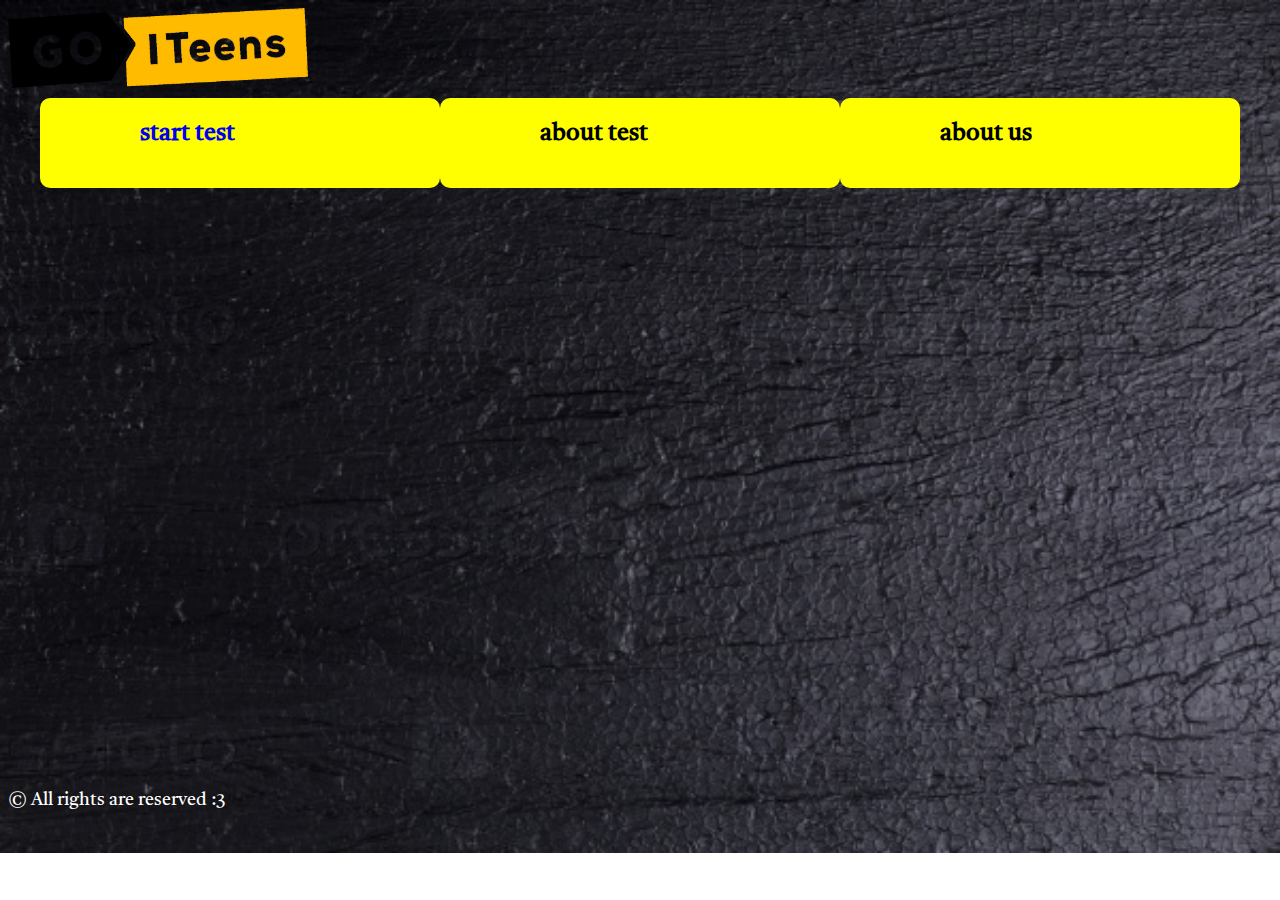
<file: index.html>
<!DOCTYPE html>
<html lang="en">
<head>
    <meta charset="UTF-8">
    <meta http-equiv="X-UA-Compatible" content="IE=edge">
    <meta name="viewport" content="width=device-width, initial-scale=1.0">
    <link rel="stylesheet" href="./css/styles.css">
    <link
      rel="icon"
      href="./images/test-icon.jpg"
      type="images/jpg"
    />
    <title>Document</title>
</head>
<body>
    <header class="header">
        <div class="header_wrapper">
            <div class="logo_wrapper">
            <img class="logo" src="./images/logo.png" alt="logo">
        </div>
        </div>
    </header>
    <main class="main">
        <div class="btn_wrapper">
        <a class="btn" href="./index2.html">start test</a>
        <a class="btn">about test</a>
        <a class="btn">about us</a>
        </div>
    </main>
    <footer class="footer">
        <p class="footer_text"><span>&#169</span> All rights are reserved :3</p>
    </footer>
</body>
</html>
</file>
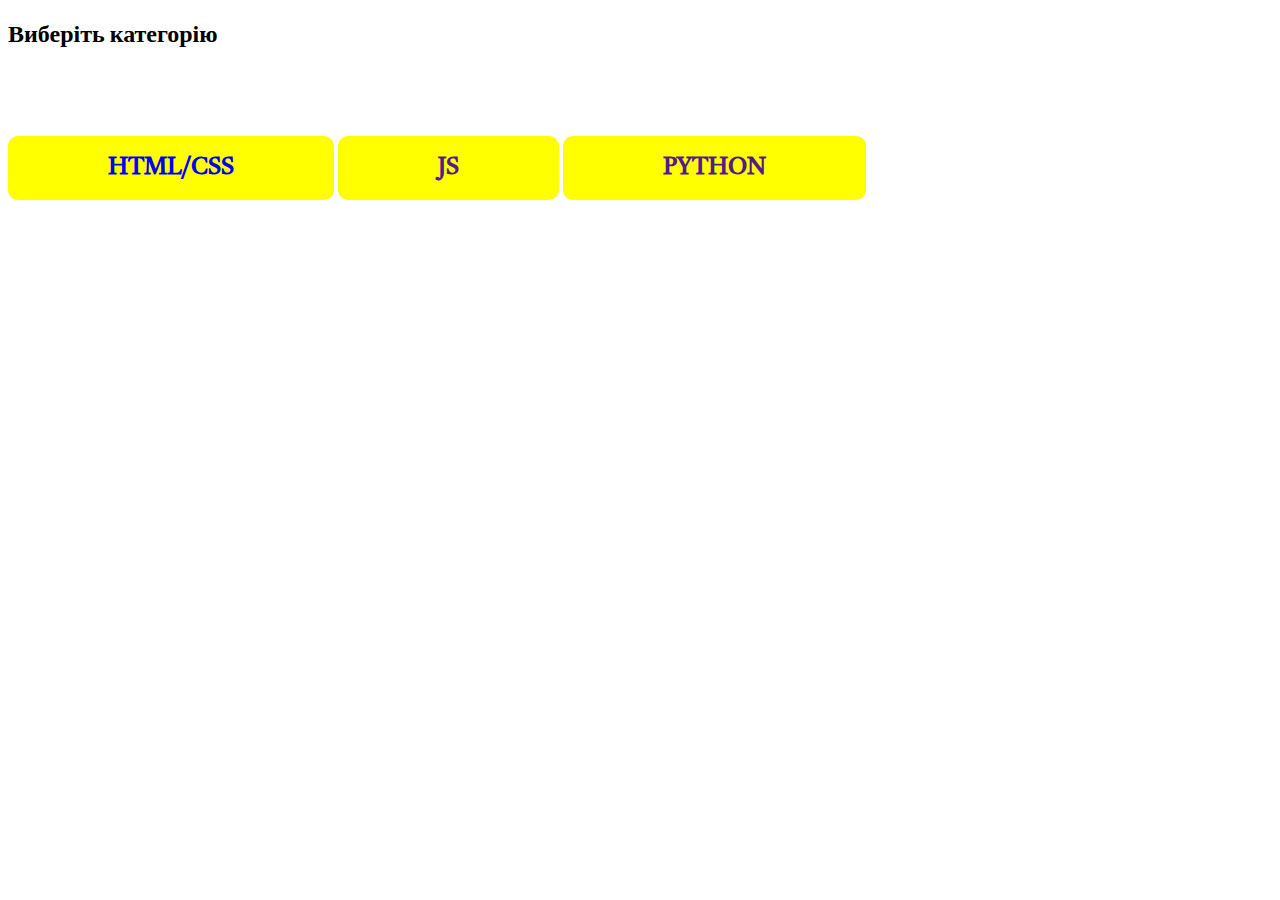
<file: index10.html>
<!DOCTYPE html>
<html lang="en">
<head>
    <meta charset="UTF-8">
    <meta http-equiv="X-UA-Compatible" content="IE=edge">
    <meta name="viewport" content="width=device-width, initial-scale=1.0">
    <link rel="stylesheet" href="./css/standart.css">
    <title>Document</title>
</head>
<body>
    <h2 class="question">Виберіть категорію</h2>
    <div class="a_wrapper">
    <a href="index3.html" class="answer">HTML/CSS</a>
    <a href="" class="answer">JS</a>
    <a href="" class="answer">PYTHON</a>
    </div>
</body>
</html>
</file>
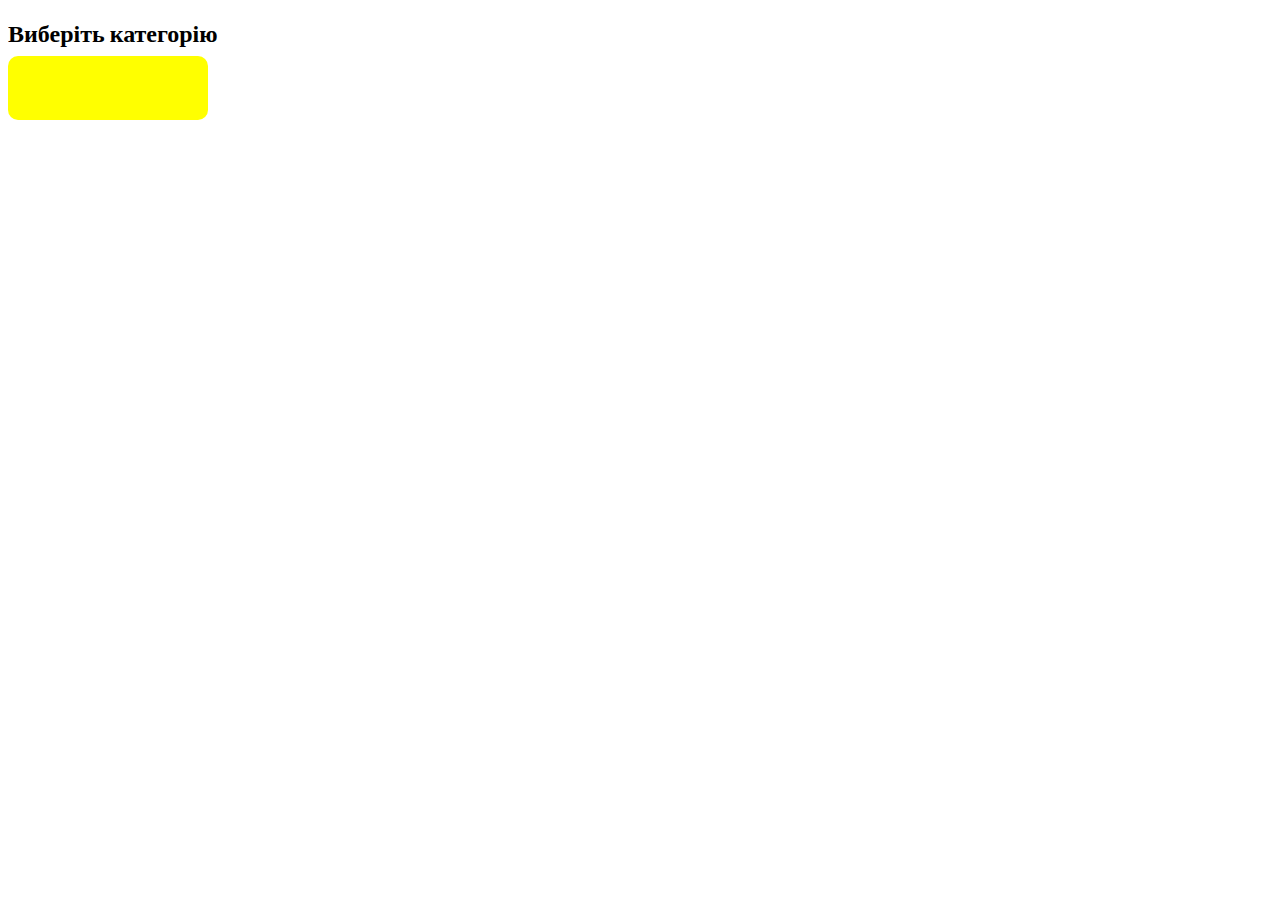
<file: index2.html>
<!DOCTYPE html>
<html lang="en">
<head>
    <meta charset="UTF-8">
    <meta http-equiv="X-UA-Compatible" content="IE=edge">
    <meta name="viewport" content="width=device-width, initial-scale=1.0">
    <link rel="stylesheet" href="./css/standart.css">
    <title>Document</title>
</head>
<body>
    <h2 class="question">Виберіть категорію</h2>
    <a href="" class="answer"></a>
    <a href=""></a>
    <a href=""></a>
</body>
</html>
</file>
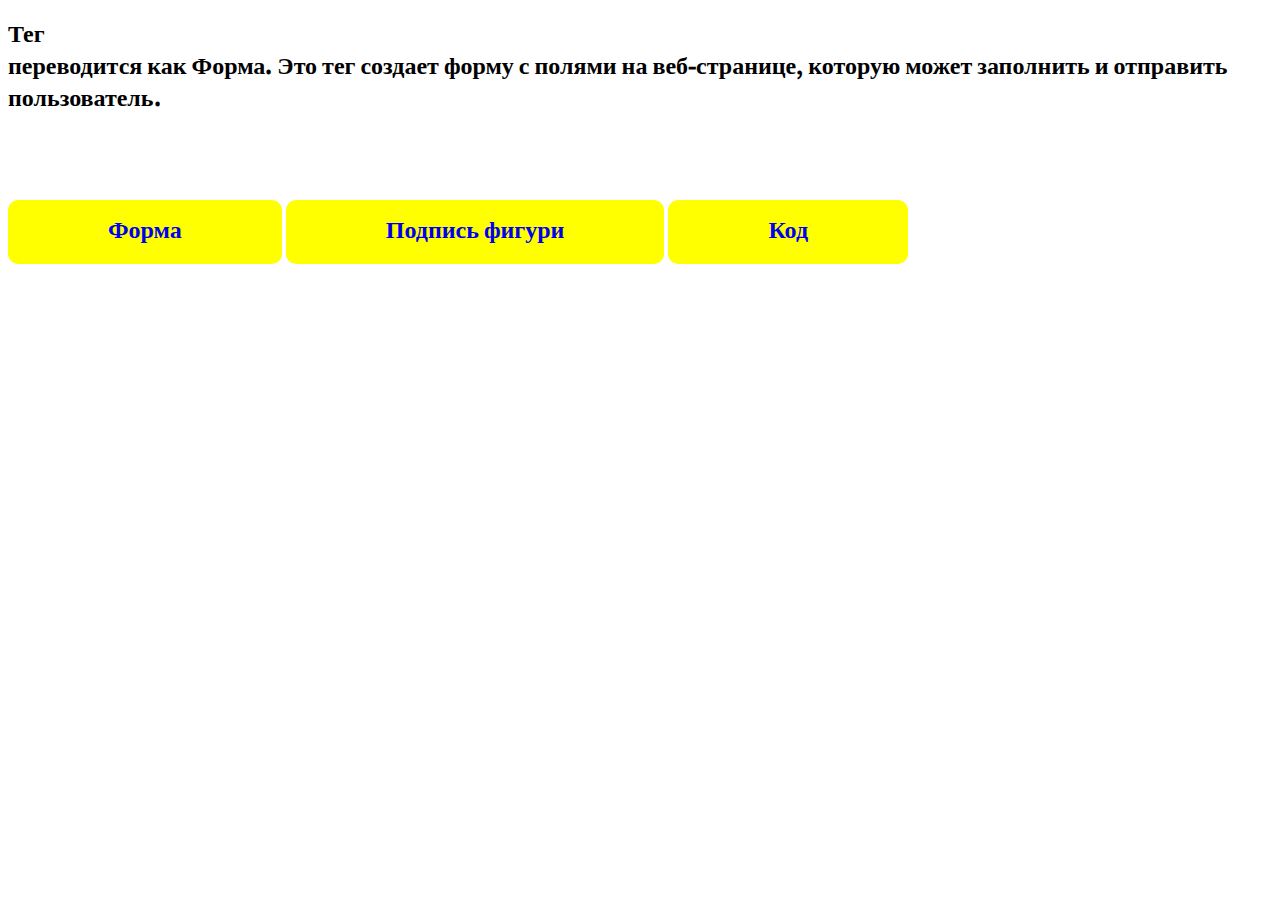
<file: index3.html>
<!DOCTYPE html>
<html lang="en">
<head>
    <meta charset="UTF-8">
    <meta http-equiv="X-UA-Compatible" content="IE=edge">
    <meta name="viewport" content="width=device-width, initial-scale=1.0">
    <link rel="stylesheet" href="./css/standart.css">
    <title>Document</title>
</head>
<body>
    <h2 class="question">Тег <form> переводится как Форма. Это тег создает форму с полями на веб-странице, которую может заполнить и отправить пользователь.</h2>
    <div class="a_wrapper">
    <a href="index4.html" class="answer">Форма</a>
    <a href="index4.html" class="answer">Подпись фигури</a>
    <a href="index4.html" class="answer">Код</a>
    </div>
</body>
</html>
</file>
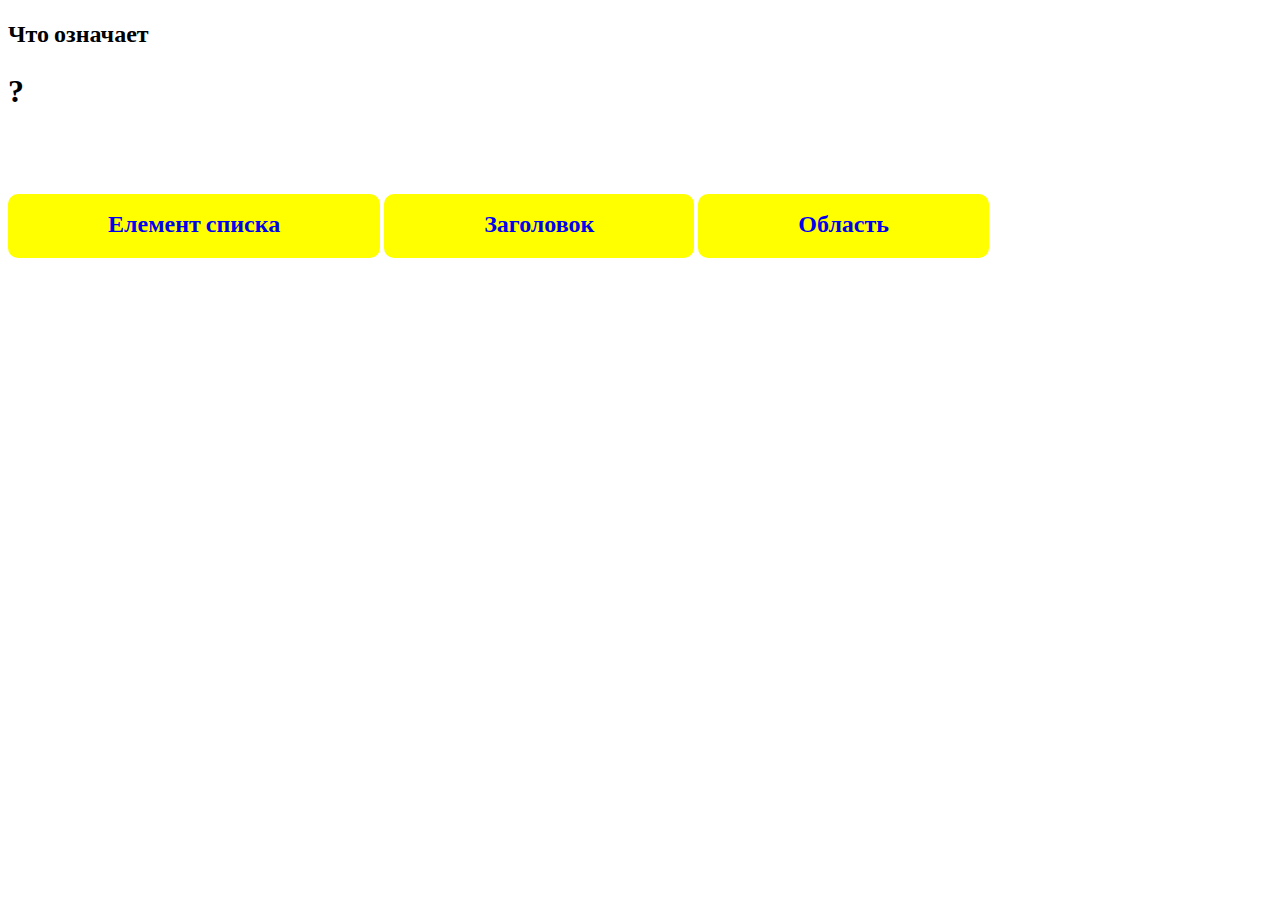
<file: index4.html>
<!DOCTYPE html>
<html lang="en">
<head>
    <meta charset="UTF-8">
    <meta http-equiv="X-UA-Compatible" content="IE=edge">
    <meta name="viewport" content="width=device-width, initial-scale=1.0">
    <link rel="stylesheet" href="./css/standart.css">
    <title>Document</title>
</head>
<body>
    <h2 class="question">Что означает <h1>?</h2>
    <div class="a_wrapper">
    <a href="index5.html" class="answer">Елемент списка</a>
    <a href="index5.html" class="answer">Заголовок</a>
    <a href="index5.html" class="answer">Область</a>
    </div>
</body>
</html>
</file>
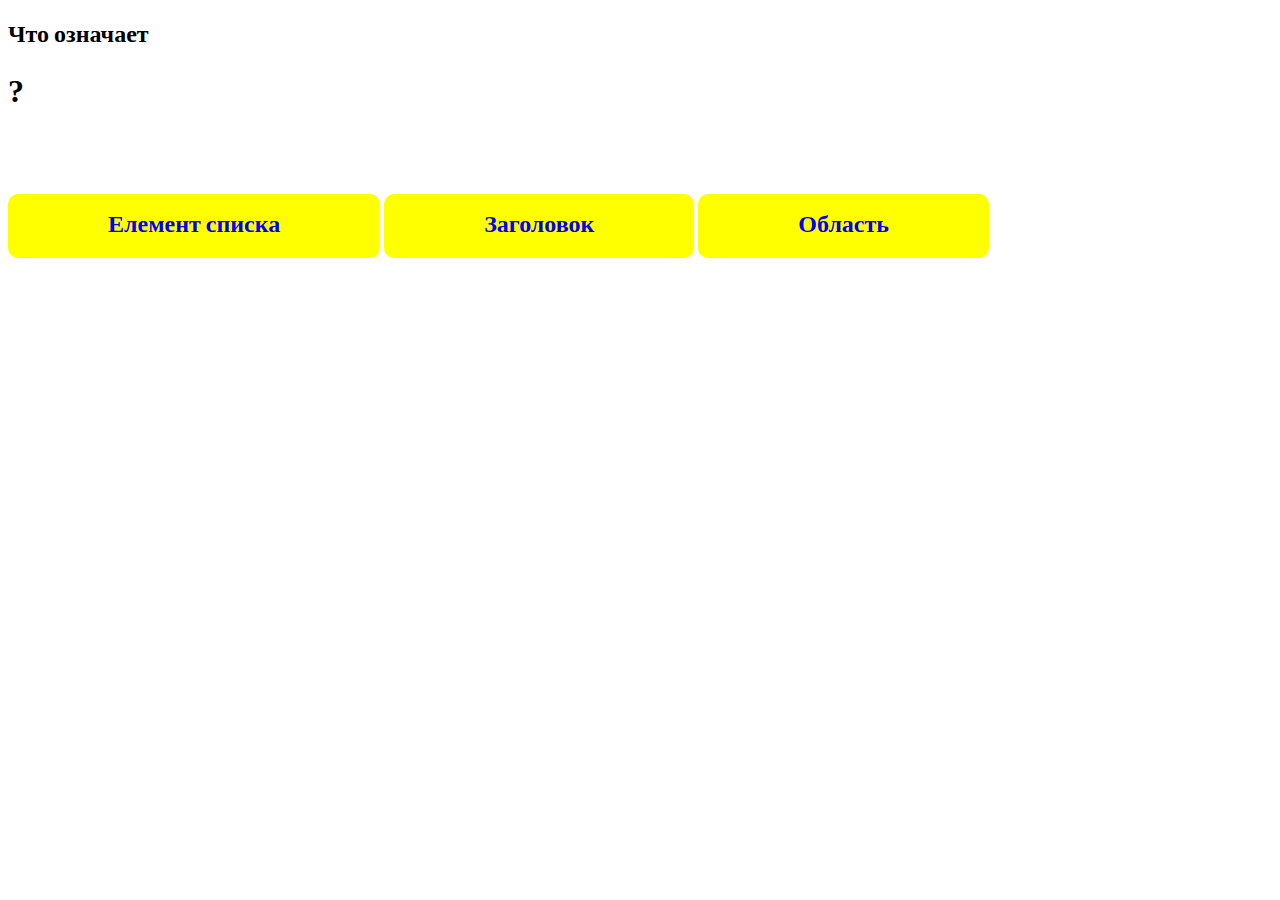
<file: index5.html>
<!DOCTYPE html>
<html lang="en">
<head>
    <meta charset="UTF-8">
    <meta http-equiv="X-UA-Compatible" content="IE=edge">
    <meta name="viewport" content="width=device-width, initial-scale=1.0">
    <link rel="stylesheet" href="./css/standart.css">
    <title>Document</title>
</head>
<body>
    <h2 class="question">Что означает <h1>?</h2>
    <div class="a_wrapper">
    <a href="index6.html" class="answer">Елемент списка</a>
    <a href="index6.html" class="answer">Заголовок</a>
    <a href="index6.html" class="answer">Область</a>
    </div>
</body>
</html>
</file>
<file: css/styles.css>
@import url('https://fonts.googleapis.com/css2?family=Castoro&display=swap');

@import url('./standart.css');
body {
    background-image: url(../images/header_bg.jpg);
    background-repeat: no-repeat;
    background-size: cover;
}

.main {
    display: flex;
    margin-bottom: 600px;
}

.logo {
    height: 80px;
    width: 300px;
}

.logo_wrapper {
    height: 90px;
    width: 310px;
}



.btn {
    background-color: yellow;
    height: 50px;
    width: 300px;
    border: 0;
    font-family: 'Castoro', serif;
    font-weight: 900;
    font-size: x-large;
    border-radius: 10px;
    padding: 20px 100px;
    text-decoration: none;
}

.btn:hover {
    color: white;
    background-color: blue;
    transition: 500ms;
}


.btn_wrapper {
    width: 1200px;
    margin: 0 auto;
    display: flex;
    justify-content: space-between;
}

.footer_text {
    color: white;
    font-family: 'Castoro', serif;
    font-size: large;
    
}
</file>
<file: css/standart.css>
@import url('https://fonts.googleapis.com/css2?family=Castoro&display=swap');

.question {
    font-family: 'Castoro', serif;
}

.answer {
    background-color: yellow;
    height: 50px;
    width: 300px;
    border: 0;
    font-family: 'Castoro', serif;
    font-weight: 900;
    font-size: x-large;
    border-radius: 10px;
    padding: 20px 100px;
    text-decoration: none;
}



.a_wrapper {
    margin: 0 auto;
    margin-top: 100px;
}

.h2 {
    font-family: 'Castoro', serif;
    font-size: larger;
    font-weight: 600;
}
</file>
